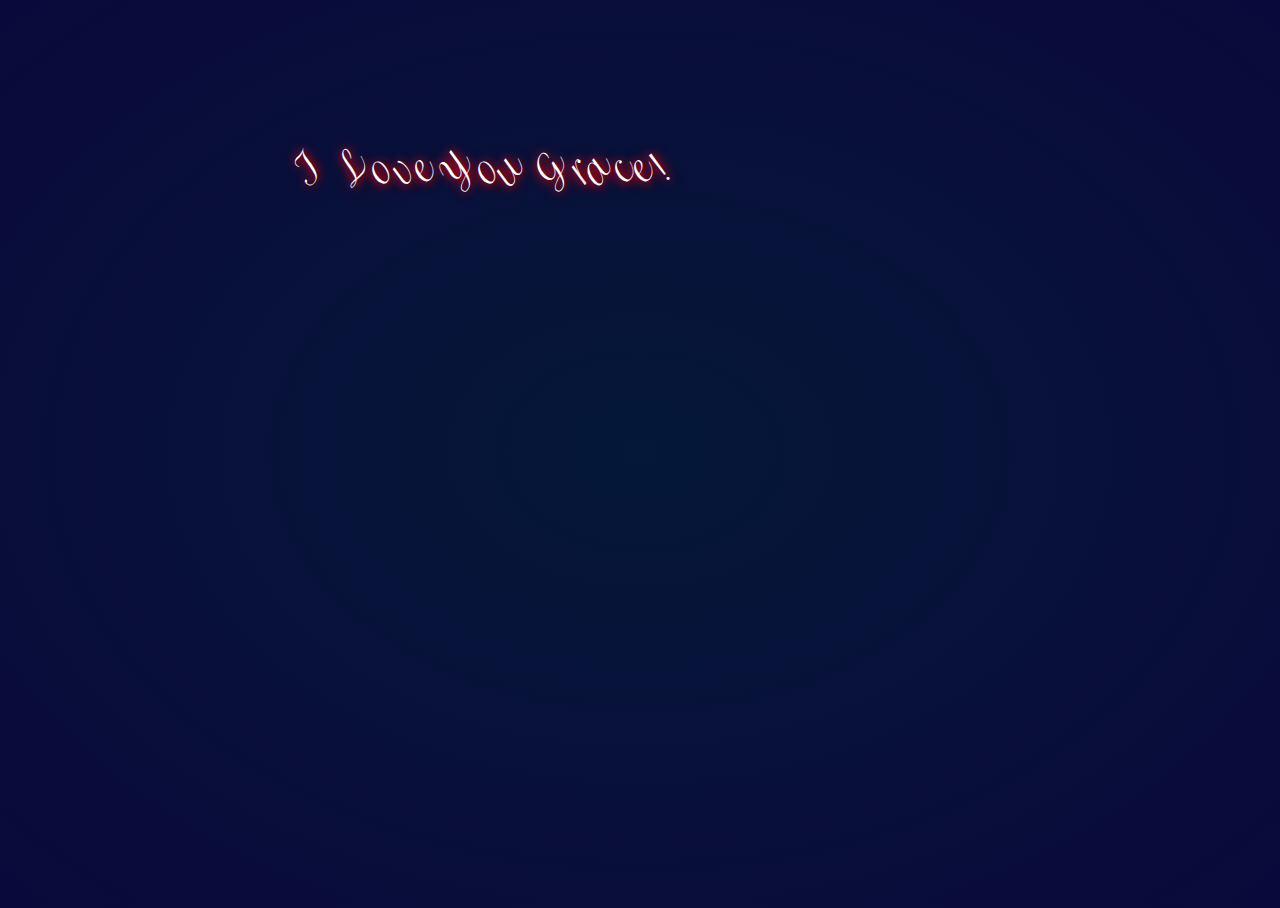
<file: images/index.html>
﻿
<html>
<head>
<meta charset="utf-8">
<title>Rose</title>

<style>

.love {
  position: relative;
  margin-bottom: 6em;
  padding-top: 4em;
  text-align: center;
}
@media (min-width: 600px) {
  .love {
    left: 50%;
    margin-bottom: 0;
    margin-left: -9.375em;
    padding-top: 10em;
    -webkit-transform: translate(-50%, 0);
            transform: translate(-50%, 0);
  }
}

.letter {
  display: inline-block;
  top: 0;
  left: 0;
  display: inline-block;
  font-size: 4vmin;
  text-shadow: 0 0 .25em red, 0 0 .35em red, 0 0 .45em transparent, 0 0 .55em transparent, 0 0 .65em transparent;
}
@media (min-width: 600px) {
  .letter {
    motion-offset: 0;
    motion-path: path("m0, 0 c100, -150 200, -150 300, 0");
    offset-path: path("m0, 0 c100, -150 200, -150 300, 0");
  }
}
.letter:nth-child(1) {
  -webkit-animation: twinkle 2.7s infinite 0.9s;
          animation: twinkle 2.7s infinite 0.9s;
  motion-offset: 5.55556%;
}
.letter:nth-child(2) {
  -webkit-animation: twinkle 2.7s infinite 2.1s;
          animation: twinkle 2.7s infinite 2.1s;
  motion-offset: 11.11111%;
}
.letter:nth-child(3) {
  -webkit-animation: twinkle 2.7s infinite 2.7s;
          animation: twinkle 2.7s infinite 2.7s;
  motion-offset: 16.66667%;
}
.letter:nth-child(4) {
  -webkit-animation: twinkle 2.7s infinite 1.2s;
          animation: twinkle 2.7s infinite 1.2s;
  motion-offset: 22.22222%;
}
.letter:nth-child(5) {
  -webkit-animation: twinkle 2.7s infinite 1.8s;
          animation: twinkle 2.7s infinite 1.8s;
  motion-offset: 27.77778%;
}
.letter:nth-child(6) {
  -webkit-animation: twinkle 2.7s infinite 2.25s;
          animation: twinkle 2.7s infinite 2.25s;
  motion-offset: 33.33333%;
}
.letter:nth-child(7) {
  -webkit-animation: twinkle 2.7s infinite 1.8s;
          animation: twinkle 2.7s infinite 1.8s;
  motion-offset: 38.88889%;
}
.letter:nth-child(8) {
  -webkit-animation: twinkle 2.7s infinite 2.1s;
          animation: twinkle 2.7s infinite 2.1s;
  motion-offset: 44.44444%;
}
.letter:nth-child(9) {
  -webkit-animation: twinkle 2.7s infinite 0.6s;
          animation: twinkle 2.7s infinite 0.6s;
  motion-offset: 50%;
}
.letter:nth-child(10) {
  -webkit-animation: twinkle 2.7s infinite 0.3s;
          animation: twinkle 2.7s infinite 0.3s;
  motion-offset: 55.55556%;
}
.letter:nth-child(11) {
  -webkit-animation: twinkle 2.7s infinite 1.5s;
          animation: twinkle 2.7s infinite 1.5s;
  motion-offset: 61.11111%;
}
.letter:nth-child(12) {
  -webkit-animation: twinkle 2.7s infinite 1.35s;
          animation: twinkle 2.7s infinite 1.35s;
  motion-offset: 66.66667%;
}
.letter:nth-child(13) {
  -webkit-animation: twinkle 2.7s infinite 0.75s;
          animation: twinkle 2.7s infinite 0.75s;
  motion-offset: 72.22222%;
}
.letter:nth-child(14) {
  -webkit-animation: twinkle 2.7s infinite 2.7s;
          animation: twinkle 2.7s infinite 2.7s;
  motion-offset: 77.77778%;
}
.letter:nth-child(15) {
  -webkit-animation: twinkle 2.7s infinite 0.6s;
          animation: twinkle 2.7s infinite 0.6s;
  motion-offset: 83.33333%;
}
.letter:nth-child(16) {
  -webkit-animation: twinkle 2.7s infinite 0.6s;
          animation: twinkle 2.7s infinite 0.6s;
  motion-offset: 88.88889%;
}
.letter:nth-child(17) {
  -webkit-animation: twinkle 2.7s infinite 0.9s;
          animation: twinkle 2.7s infinite 0.9s;
  motion-offset: 94.44444%;
}
.letter:nth-child(18) {
  -webkit-animation: twinkle 2.7s infinite 1.65s;
          animation: twinkle 2.7s infinite 1.65s;
  motion-offset: 100%;
}
.letter:empty {
  padding: 0 .2em;
}

@-webkit-keyframes twinkle {
  50% {
    text-shadow: 0 0 .25em red, 0 0 .35em red, 0 0 .45em red, 0 0 .55em red, 0 0 .65em red;
  }
}

@keyframes twinkle {
  50% {
    text-shadow: 0 0 .25em red, 0 0 .35em red, 0 0 .45em red, 0 0 .55em red, 0 0 .65em red;
  }
}
/* ================
// Roses
// ============= */
.roses {
  position: relative;
  height: 50vmin;
  width: 100%;
  -webkit-animation: grow 10s forwards;
          animation: grow 10s forwards;
  -webkit-transform: rotate(-180deg);
          transform: rotate(-180deg);
}

@-webkit-keyframes grow {
  100% {
    -webkit-transform: rotate(15deg);
            transform: rotate(15deg);
  }
}

@keyframes grow {
  100% {
    -webkit-transform: rotate(15deg);
            transform: rotate(15deg);
  }
}
.rose {
  position: absolute;
  top: 50%;
  left: 50%;
  -webkit-perspective: 50em;
          perspective: 50em;
  -webkit-transform: translate(-50%, -50%) rotate(-25deg);
          transform: translate(-50%, -50%) rotate(-25deg);
  -webkit-transform-style: preserve-3d;
          transform-style: preserve-3d;
}
.rose:nth-child(1) {
  z-index: 6;
  height: 5.9vmin;
  width: 5.9vmin;
}
.rose:nth-child(2) {
  z-index: 5;
  height: 12.35vmin;
  width: 12.35vmin;
}
.rose:nth-child(3) {
  z-index: 4;
  height: 14.75vmin;
  width: 14.75vmin;
}
.rose:nth-child(4) {
  z-index: 3;
  height: 17.65vmin;
  width: 17.65vmin;
}
.rose:nth-child(5) {
  z-index: 2;
  height: 24vmin;
  width: 24vmin;
}
.rose:nth-child(6) {
  z-index: 1;
  height: 28vmin;
  width: 28vmin;
}
.rose:nth-child(7) {
  z-index: 0;
  height: 31.05vmin;
  width: 31.05vmin;
}

.pedal {
  position: absolute;
  bottom: 50%;
  left: 50%;
  height: 100%;
  width: 100%;
  -webkit-transform-origin: center 100%;
          transform-origin: center 100%;
}
.pedal:before {
  position: absolute;
  top: 0;
  left: 0;
  height: 100%;
  width: 100%;
  content: '';
  border-radius: .35em 50% 35% 50%;
  -webkit-transform: rotate(45deg);
          transform: rotate(45deg);
}
.pedal:nth-child(1) {
  -webkit-transform: translate(-50%, 0) rotateZ(51.42857deg) rotateX(-70deg) rotateY(8deg) scale(0);
          transform: translate(-50%, 0) rotateZ(51.42857deg) rotateX(-70deg) rotateY(8deg) scale(0);
}
.rose:nth-child(1) .pedal:nth-child(1) {
  -webkit-animation: flower-1 10s forwards 2.7s;
          animation: flower-1 10s forwards 2.7s;
}
.rose:nth-child(1) .pedal:nth-child(1):before {
  background: #a40000;
}
.rose:nth-child(1) .pedal:nth-child(2) {
  -webkit-animation: flower-2 10s forwards 2.7s;
          animation: flower-2 10s forwards 2.7s;
}
.rose:nth-child(1) .pedal:nth-child(2):before {
  background: #f40000;
}
.rose:nth-child(1) .pedal:nth-child(3) {
  -webkit-animation: flower-3 10s forwards 2.7s;
          animation: flower-3 10s forwards 2.7s;
}
.rose:nth-child(1) .pedal:nth-child(3):before {
  background: #f10000;
}
.rose:nth-child(1) .pedal:nth-child(4) {
  -webkit-animation: flower-4 10s forwards 2.7s;
          animation: flower-4 10s forwards 2.7s;
}
.rose:nth-child(1) .pedal:nth-child(4):before {
  background: #ae0000;
}
.rose:nth-child(1) .pedal:nth-child(5) {
  -webkit-animation: flower-5 10s forwards 2.7s;
          animation: flower-5 10s forwards 2.7s;
}
.rose:nth-child(1) .pedal:nth-child(5):before {
  background: #960000;
}
.rose:nth-child(1) .pedal:nth-child(6) {
  -webkit-animation: flower-6 10s forwards 2.7s;
          animation: flower-6 10s forwards 2.7s;
}
.rose:nth-child(1) .pedal:nth-child(6):before {
  background: #e80000;
}
.rose:nth-child(1) .pedal:nth-child(7) {
  -webkit-animation: flower-7 10s forwards 2.7s;
          animation: flower-7 10s forwards 2.7s;
}
.rose:nth-child(1) .pedal:nth-child(7):before {
  background: #d40000;
}
.pedal:nth-child(2) {
  -webkit-transform: translate(-50%, 0) rotateZ(102.85714deg) rotateX(-70deg) rotateY(8deg) scale(0);
          transform: translate(-50%, 0) rotateZ(102.85714deg) rotateX(-70deg) rotateY(8deg) scale(0);
}
.rose:nth-child(2) .pedal:nth-child(1) {
  -webkit-animation: flower-1 10s forwards 2.25s;
          animation: flower-1 10s forwards 2.25s;
}
.rose:nth-child(2) .pedal:nth-child(1):before {
  background: #ac0000;
}
.rose:nth-child(2) .pedal:nth-child(2) {
  -webkit-animation: flower-2 10s forwards 2.25s;
          animation: flower-2 10s forwards 2.25s;
}
.rose:nth-child(2) .pedal:nth-child(2):before {
  background: #e00000;
}
.rose:nth-child(2) .pedal:nth-child(3) {
  -webkit-animation: flower-3 10s forwards 2.25s;
          animation: flower-3 10s forwards 2.25s;
}
.rose:nth-child(2) .pedal:nth-child(3):before {
  background: #950000;
}
.rose:nth-child(2) .pedal:nth-child(4) {
  -webkit-animation: flower-4 10s forwards 2.25s;
          animation: flower-4 10s forwards 2.25s;
}
.rose:nth-child(2) .pedal:nth-child(4):before {
  background: #d50000;
}
.rose:nth-child(2) .pedal:nth-child(5) {
  -webkit-animation: flower-5 10s forwards 2.25s;
          animation: flower-5 10s forwards 2.25s;
}
.rose:nth-child(2) .pedal:nth-child(5):before {
  background: #c40000;
}
.rose:nth-child(2) .pedal:nth-child(6) {
  -webkit-animation: flower-6 10s forwards 2.25s;
          animation: flower-6 10s forwards 2.25s;
}
.rose:nth-child(2) .pedal:nth-child(6):before {
  background: #d90000;
}
.rose:nth-child(2) .pedal:nth-child(7) {
  -webkit-animation: flower-7 10s forwards 2.25s;
          animation: flower-7 10s forwards 2.25s;
}
.rose:nth-child(2) .pedal:nth-child(7):before {
  background: #d80000;
}
.pedal:nth-child(3) {
  -webkit-transform: translate(-50%, 0) rotateZ(154.28571deg) rotateX(-70deg) rotateY(8deg) scale(0);
          transform: translate(-50%, 0) rotateZ(154.28571deg) rotateX(-70deg) rotateY(8deg) scale(0);
}
.rose:nth-child(3) .pedal:nth-child(1) {
  -webkit-animation: flower-1 10s forwards 1.8s;
          animation: flower-1 10s forwards 1.8s;
}
.rose:nth-child(3) .pedal:nth-child(1):before {
  background: #9a0000;
}
.rose:nth-child(3) .pedal:nth-child(2) {
  -webkit-animation: flower-2 10s forwards 1.8s;
          animation: flower-2 10s forwards 1.8s;
}
.rose:nth-child(3) .pedal:nth-child(2):before {
  background: #ea0000;
}
.rose:nth-child(3) .pedal:nth-child(3) {
  -webkit-animation: flower-3 10s forwards 1.8s;
          animation: flower-3 10s forwards 1.8s;
}
.rose:nth-child(3) .pedal:nth-child(3):before {
  background: #c40000;
}
.rose:nth-child(3) .pedal:nth-child(4) {
  -webkit-animation: flower-4 10s forwards 1.8s;
          animation: flower-4 10s forwards 1.8s;
}
.rose:nth-child(3) .pedal:nth-child(4):before {
  background: #ef0000;
}
.rose:nth-child(3) .pedal:nth-child(5) {
  -webkit-animation: flower-5 10s forwards 1.8s;
          animation: flower-5 10s forwards 1.8s;
}
.rose:nth-child(3) .pedal:nth-child(5):before {
  background: #cd0000;
}
.rose:nth-child(3) .pedal:nth-child(6) {
  -webkit-animation: flower-6 10s forwards 1.8s;
          animation: flower-6 10s forwards 1.8s;
}
.rose:nth-child(3) .pedal:nth-child(6):before {
  background: #a90000;
}
.rose:nth-child(3) .pedal:nth-child(7) {
  -webkit-animation: flower-7 10s forwards 1.8s;
          animation: flower-7 10s forwards 1.8s;
}
.rose:nth-child(3) .pedal:nth-child(7):before {
  background: #ad0000;
}
.pedal:nth-child(4) {
  -webkit-transform: translate(-50%, 0) rotateZ(205.71429deg) rotateX(-70deg) rotateY(8deg) scale(0);
          transform: translate(-50%, 0) rotateZ(205.71429deg) rotateX(-70deg) rotateY(8deg) scale(0);
}
.rose:nth-child(4) .pedal:nth-child(1) {
  -webkit-animation: flower-1 10s forwards 1.35s;
          animation: flower-1 10s forwards 1.35s;
}
.rose:nth-child(4) .pedal:nth-child(1):before {
  background: #fb0000;
}
.rose:nth-child(4) .pedal:nth-child(2) {
  -webkit-animation: flower-2 10s forwards 1.35s;
          animation: flower-2 10s forwards 1.35s;
}
.rose:nth-child(4) .pedal:nth-child(2):before {
  background: #bf0000;
}
.rose:nth-child(4) .pedal:nth-child(3) {
  -webkit-animation: flower-3 10s forwards 1.35s;
          animation: flower-3 10s forwards 1.35s;
}
.rose:nth-child(4) .pedal:nth-child(3):before {
  background: #f00000;
}
.rose:nth-child(4) .pedal:nth-child(4) {
  -webkit-animation: flower-4 10s forwards 1.35s;
          animation: flower-4 10s forwards 1.35s;
}
.rose:nth-child(4) .pedal:nth-child(4):before {
  background: #b10000;
}
.rose:nth-child(4) .pedal:nth-child(5) {
  -webkit-animation: flower-5 10s forwards 1.35s;
          animation: flower-5 10s forwards 1.35s;
}
.rose:nth-child(4) .pedal:nth-child(5):before {
  background: #e60000;
}
.rose:nth-child(4) .pedal:nth-child(6) {
  -webkit-animation: flower-6 10s forwards 1.35s;
          animation: flower-6 10s forwards 1.35s;
}
.rose:nth-child(4) .pedal:nth-child(6):before {
  background: #d10000;
}
.rose:nth-child(4) .pedal:nth-child(7) {
  -webkit-animation: flower-7 10s forwards 1.35s;
          animation: flower-7 10s forwards 1.35s;
}
.rose:nth-child(4) .pedal:nth-child(7):before {
  background: #c40000;
}
.pedal:nth-child(5) {
  -webkit-transform: translate(-50%, 0) rotateZ(257.14286deg) rotateX(-70deg) rotateY(8deg) scale(0);
          transform: translate(-50%, 0) rotateZ(257.14286deg) rotateX(-70deg) rotateY(8deg) scale(0);
}
.rose:nth-child(5) .pedal:nth-child(1) {
  -webkit-animation: flower-1 10s forwards 0.9s;
          animation: flower-1 10s forwards 0.9s;
}
.rose:nth-child(5) .pedal:nth-child(1):before {
  background: #e40000;
}
.rose:nth-child(5) .pedal:nth-child(2) {
  -webkit-animation: flower-2 10s forwards 0.9s;
          animation: flower-2 10s forwards 0.9s;
}
.rose:nth-child(5) .pedal:nth-child(2):before {
  background: #cd0000;
}
.rose:nth-child(5) .pedal:nth-child(3) {
  -webkit-animation: flower-3 10s forwards 0.9s;
          animation: flower-3 10s forwards 0.9s;
}
.rose:nth-child(5) .pedal:nth-child(3):before {
  background: #ef0000;
}
.rose:nth-child(5) .pedal:nth-child(4) {
  -webkit-animation: flower-4 10s forwards 0.9s;
          animation: flower-4 10s forwards 0.9s;
}
.rose:nth-child(5) .pedal:nth-child(4):before {
  background: #c20000;
}
.rose:nth-child(5) .pedal:nth-child(5) {
  -webkit-animation: flower-5 10s forwards 0.9s;
          animation: flower-5 10s forwards 0.9s;
}
.rose:nth-child(5) .pedal:nth-child(5):before {
  background: #d20000;
}
.rose:nth-child(5) .pedal:nth-child(6) {
  -webkit-animation: flower-6 10s forwards 0.9s;
          animation: flower-6 10s forwards 0.9s;
}
.rose:nth-child(5) .pedal:nth-child(6):before {
  background: #b20000;
}
.rose:nth-child(5) .pedal:nth-child(7) {
  -webkit-animation: flower-7 10s forwards 0.9s;
          animation: flower-7 10s forwards 0.9s;
}
.rose:nth-child(5) .pedal:nth-child(7):before {
  background: #e40000;
}
.pedal:nth-child(6) {
  -webkit-transform: translate(-50%, 0) rotateZ(308.57143deg) rotateX(-70deg) rotateY(8deg) scale(0);
          transform: translate(-50%, 0) rotateZ(308.57143deg) rotateX(-70deg) rotateY(8deg) scale(0);
}
.rose:nth-child(6) .pedal:nth-child(1) {
  -webkit-animation: flower-1 10s forwards 0.45s;
          animation: flower-1 10s forwards 0.45s;
}
.rose:nth-child(6) .pedal:nth-child(1):before {
  background: #d20000;
}
.rose:nth-child(6) .pedal:nth-child(2) {
  -webkit-animation: flower-2 10s forwards 0.45s;
          animation: flower-2 10s forwards 0.45s;
}
.rose:nth-child(6) .pedal:nth-child(2):before {
  background: #ab0000;
}
.rose:nth-child(6) .pedal:nth-child(3) {
  -webkit-animation: flower-3 10s forwards 0.45s;
          animation: flower-3 10s forwards 0.45s;
}
.rose:nth-child(6) .pedal:nth-child(3):before {
  background: #e50000;
}
.rose:nth-child(6) .pedal:nth-child(4) {
  -webkit-animation: flower-4 10s forwards 0.45s;
          animation: flower-4 10s forwards 0.45s;
}
.rose:nth-child(6) .pedal:nth-child(4):before {
  background: #f50000;
}
.rose:nth-child(6) .pedal:nth-child(5) {
  -webkit-animation: flower-5 10s forwards 0.45s;
          animation: flower-5 10s forwards 0.45s;
}
.rose:nth-child(6) .pedal:nth-child(5):before {
  background: #960000;
}
.rose:nth-child(6) .pedal:nth-child(6) {
  -webkit-animation: flower-6 10s forwards 0.45s;
          animation: flower-6 10s forwards 0.45s;
}
.rose:nth-child(6) .pedal:nth-child(6):before {
  background: #a60000;
}
.rose:nth-child(6) .pedal:nth-child(7) {
  -webkit-animation: flower-7 10s forwards 0.45s;
          animation: flower-7 10s forwards 0.45s;
}
.rose:nth-child(6) .pedal:nth-child(7):before {
  background: #e80000;
}
.pedal:nth-child(7) {
  -webkit-transform: translate(-50%, 0) rotateZ(360deg) rotateX(-70deg) rotateY(8deg) scale(0);
          transform: translate(-50%, 0) rotateZ(360deg) rotateX(-70deg) rotateY(8deg) scale(0);
}
.rose:nth-child(7) .pedal:nth-child(1) {
  -webkit-animation: flower-1 10s forwards 0s;
          animation: flower-1 10s forwards 0s;
}
.rose:nth-child(7) .pedal:nth-child(1):before {
  background: #f70000;
}
.rose:nth-child(7) .pedal:nth-child(2) {
  -webkit-animation: flower-2 10s forwards 0s;
          animation: flower-2 10s forwards 0s;
}
.rose:nth-child(7) .pedal:nth-child(2):before {
  background: #dc0000;
}
.rose:nth-child(7) .pedal:nth-child(3) {
  -webkit-animation: flower-3 10s forwards 0s;
          animation: flower-3 10s forwards 0s;
}
.rose:nth-child(7) .pedal:nth-child(3):before {
  background: #de0000;
}
.rose:nth-child(7) .pedal:nth-child(4) {
  -webkit-animation: flower-4 10s forwards 0s;
          animation: flower-4 10s forwards 0s;
}
.rose:nth-child(7) .pedal:nth-child(4):before {
  background: #f30000;
}
.rose:nth-child(7) .pedal:nth-child(5) {
  -webkit-animation: flower-5 10s forwards 0s;
          animation: flower-5 10s forwards 0s;
}
.rose:nth-child(7) .pedal:nth-child(5):before {
  background: #cd0000;
}
.rose:nth-child(7) .pedal:nth-child(6) {
  -webkit-animation: flower-6 10s forwards 0s;
          animation: flower-6 10s forwards 0s;
}
.rose:nth-child(7) .pedal:nth-child(6):before {
  background: #920000;
}
.rose:nth-child(7) .pedal:nth-child(7) {
  -webkit-animation: flower-7 10s forwards 0s;
          animation: flower-7 10s forwards 0s;
}
.rose:nth-child(7) .pedal:nth-child(7):before {
  background: #ce0000;
}

@-webkit-keyframes flower-1 {
  100% {
    -webkit-transform: translate(-50%, 0) rotateZ(51.42857deg) rotateX(0) rotateY(8deg) scale(1);
            transform: translate(-50%, 0) rotateZ(51.42857deg) rotateX(0) rotateY(8deg) scale(1);
  }
}

@keyframes flower-1 {
  100% {
    -webkit-transform: translate(-50%, 0) rotateZ(51.42857deg) rotateX(0) rotateY(8deg) scale(1);
            transform: translate(-50%, 0) rotateZ(51.42857deg) rotateX(0) rotateY(8deg) scale(1);
  }
}
@-webkit-keyframes flower-2 {
  100% {
    -webkit-transform: translate(-50%, 0) rotateZ(102.85714deg) rotateX(0) rotateY(8deg) scale(1);
            transform: translate(-50%, 0) rotateZ(102.85714deg) rotateX(0) rotateY(8deg) scale(1);
  }
}
@keyframes flower-2 {
  100% {
    -webkit-transform: translate(-50%, 0) rotateZ(102.85714deg) rotateX(0) rotateY(8deg) scale(1);
            transform: translate(-50%, 0) rotateZ(102.85714deg) rotateX(0) rotateY(8deg) scale(1);
  }
}
@-webkit-keyframes flower-3 {
  100% {
    -webkit-transform: translate(-50%, 0) rotateZ(154.28571deg) rotateX(0) rotateY(8deg) scale(1);
            transform: translate(-50%, 0) rotateZ(154.28571deg) rotateX(0) rotateY(8deg) scale(1);
  }
}
@keyframes flower-3 {
  100% {
    -webkit-transform: translate(-50%, 0) rotateZ(154.28571deg) rotateX(0) rotateY(8deg) scale(1);
            transform: translate(-50%, 0) rotateZ(154.28571deg) rotateX(0) rotateY(8deg) scale(1);
  }
}
@-webkit-keyframes flower-4 {
  100% {
    -webkit-transform: translate(-50%, 0) rotateZ(205.71429deg) rotateX(0) rotateY(8deg) scale(1);
            transform: translate(-50%, 0) rotateZ(205.71429deg) rotateX(0) rotateY(8deg) scale(1);
  }
}
@keyframes flower-4 {
  100% {
    -webkit-transform: translate(-50%, 0) rotateZ(205.71429deg) rotateX(0) rotateY(8deg) scale(1);
            transform: translate(-50%, 0) rotateZ(205.71429deg) rotateX(0) rotateY(8deg) scale(1);
  }
}
@-webkit-keyframes flower-5 {
  100% {
    -webkit-transform: translate(-50%, 0) rotateZ(257.14286deg) rotateX(0) rotateY(8deg) scale(1);
            transform: translate(-50%, 0) rotateZ(257.14286deg) rotateX(0) rotateY(8deg) scale(1);
  }
}
@keyframes flower-5 {
  100% {
    -webkit-transform: translate(-50%, 0) rotateZ(257.14286deg) rotateX(0) rotateY(8deg) scale(1);
            transform: translate(-50%, 0) rotateZ(257.14286deg) rotateX(0) rotateY(8deg) scale(1);
  }
}
@-webkit-keyframes flower-6 {
  100% {
    -webkit-transform: translate(-50%, 0) rotateZ(308.57143deg) rotateX(0) rotateY(8deg) scale(1);
            transform: translate(-50%, 0) rotateZ(308.57143deg) rotateX(0) rotateY(8deg) scale(1);
  }
}
@keyframes flower-6 {
  100% {
    -webkit-transform: translate(-50%, 0) rotateZ(308.57143deg) rotateX(0) rotateY(8deg) scale(1);
            transform: translate(-50%, 0) rotateZ(308.57143deg) rotateX(0) rotateY(8deg) scale(1);
  }
}
@-webkit-keyframes flower-7 {
  100% {
    -webkit-transform: translate(-50%, 0) rotateZ(360deg) rotateX(0) rotateY(8deg) scale(1);
            transform: translate(-50%, 0) rotateZ(360deg) rotateX(0) rotateY(8deg) scale(1);
  }
}
@keyframes flower-7 {
  100% {
    -webkit-transform: translate(-50%, 0) rotateZ(360deg) rotateX(0) rotateY(8deg) scale(1);
            transform: translate(-50%, 0) rotateZ(360deg) rotateX(0) rotateY(8deg) scale(1);
  }
}
/* ================
// Bursts
// ============= */
.bubbles {
  position: absolute;
  top: 0;
  left: 0;
  height: 100%;
  width: 100%;
  pointer-events: none;
}

.bubble {
  position: absolute;
  z-index: 200;
  border-radius: 50%;
}
.bubble:nth-child(1) {
  top: 78%;
  left: 24%;
  height: 5vmin;
  width: 5vmin;
  -webkit-animation: love-burst 3s infinite 0s;
          animation: love-burst 3s infinite 0s;
  box-shadow: inset 0 0 0 2.5vmin #fff;
  -webkit-transform: translate(0, 0.95em) scale(0);
          transform: translate(0, 0.95em) scale(0);
  -webkit-transform-origin: center bottom;
          transform-origin: center bottom;
}
.bubble:nth-child(2) {
  top: 86%;
  left: 53%;
  height: 6vmin;
  width: 6vmin;
  -webkit-animation: love-burst 3s infinite 0.15s;
          animation: love-burst 3s infinite 0.15s;
  box-shadow: inset 0 0 0 3vmin #fff;
  -webkit-transform: translate(0, 0.7em) scale(0);
          transform: translate(0, 0.7em) scale(0);
  -webkit-transform-origin: center bottom;
          transform-origin: center bottom;
}
.bubble:nth-child(3) {
  top: 64%;
  left: 2%;
  height: 19vmin;
  width: 19vmin;
  -webkit-animation: love-burst 3s infinite 0.3s;
          animation: love-burst 3s infinite 0.3s;
  box-shadow: inset 0 0 0 9.5vmin #fff;
  -webkit-transform: translate(0, 0.75em) scale(0);
          transform: translate(0, 0.75em) scale(0);
  -webkit-transform-origin: center bottom;
          transform-origin: center bottom;
}
.bubble:nth-child(4) {
  top: 87%;
  left: 41%;
  height: 6vmin;
  width: 6vmin;
  -webkit-animation: love-burst 3s infinite 0.45s;
          animation: love-burst 3s infinite 0.45s;
  box-shadow: inset 0 0 0 3vmin #fff;
  -webkit-transform: translate(0, 0.7em) scale(0);
          transform: translate(0, 0.7em) scale(0);
  -webkit-transform-origin: center bottom;
          transform-origin: center bottom;
}
.bubble:nth-child(5) {
  top: 19%;
  left: 88%;
  height: 17vmin;
  width: 17vmin;
  -webkit-animation: love-burst 3s infinite 0.6s;
          animation: love-burst 3s infinite 0.6s;
  box-shadow: inset 0 0 0 8.5vmin #fff;
  -webkit-transform: translate(0, 0.1em) scale(0);
          transform: translate(0, 0.1em) scale(0);
  -webkit-transform-origin: center bottom;
          transform-origin: center bottom;
}
.bubble:nth-child(6) {
  top: 74%;
  left: 52%;
  height: 9vmin;
  width: 9vmin;
  -webkit-animation: love-burst 3s infinite 0.75s;
          animation: love-burst 3s infinite 0.75s;
  box-shadow: inset 0 0 0 4.5vmin #fff;
  -webkit-transform: translate(0, 0.85em) scale(0);
          transform: translate(0, 0.85em) scale(0);
  -webkit-transform-origin: center bottom;
          transform-origin: center bottom;
}
.bubble:nth-child(7) {
  top: 67%;
  left: 52%;
  height: 5vmin;
  width: 5vmin;
  -webkit-animation: love-burst 3s infinite 0.9s;
          animation: love-burst 3s infinite 0.9s;
  box-shadow: inset 0 0 0 2.5vmin #fff;
  -webkit-transform: translate(0, 0.1em) scale(0);
          transform: translate(0, 0.1em) scale(0);
  -webkit-transform-origin: center bottom;
          transform-origin: center bottom;
}
.bubble:nth-child(8) {
  top: 53%;
  left: 51%;
  height: 11vmin;
  width: 11vmin;
  -webkit-animation: love-burst 3s infinite 1.05s;
          animation: love-burst 3s infinite 1.05s;
  box-shadow: inset 0 0 0 5.5vmin #fff;
  -webkit-transform: translate(0, 0.7em) scale(0);
          transform: translate(0, 0.7em) scale(0);
  -webkit-transform-origin: center bottom;
          transform-origin: center bottom;
}
.bubble:nth-child(9) {
  top: 31%;
  left: 21%;
  height: 19vmin;
  width: 19vmin;
  -webkit-animation: love-burst 3s infinite 1.2s;
          animation: love-burst 3s infinite 1.2s;
  box-shadow: inset 0 0 0 9.5vmin #fff;
  -webkit-transform: translate(0, 0.65em) scale(0);
          transform: translate(0, 0.65em) scale(0);
  -webkit-transform-origin: center bottom;
          transform-origin: center bottom;
}
.bubble:nth-child(10) {
  top: 12%;
  left: 56%;
  height: 19vmin;
  width: 19vmin;
  -webkit-animation: love-burst 3s infinite 1.35s;
          animation: love-burst 3s infinite 1.35s;
  box-shadow: inset 0 0 0 9.5vmin #fff;
  -webkit-transform: translate(0, 0.6em) scale(0);
          transform: translate(0, 0.6em) scale(0);
  -webkit-transform-origin: center bottom;
          transform-origin: center bottom;
}
.bubble:nth-child(11) {
  top: 92%;
  left: 75%;
  height: 17vmin;
  width: 17vmin;
  -webkit-animation: love-burst 3s infinite 1.5s;
          animation: love-burst 3s infinite 1.5s;
  box-shadow: inset 0 0 0 8.5vmin #fff;
  -webkit-transform: translate(0, 0.35em) scale(0);
          transform: translate(0, 0.35em) scale(0);
  -webkit-transform-origin: center bottom;
          transform-origin: center bottom;
}
.bubble:nth-child(12) {
  top: 49%;
  left: 70%;
  height: 1vmin;
  width: 1vmin;
  -webkit-animation: love-burst 3s infinite 1.65s;
          animation: love-burst 3s infinite 1.65s;
  box-shadow: inset 0 0 0 0.5vmin #fff;
  -webkit-transform: translate(0, 0.45em) scale(0);
          transform: translate(0, 0.45em) scale(0);
  -webkit-transform-origin: center bottom;
          transform-origin: center bottom;
}
.bubble:nth-child(13) {
  top: 45%;
  left: 46%;
  height: 19vmin;
  width: 19vmin;
  -webkit-animation: love-burst 3s infinite 1.8s;
          animation: love-burst 3s infinite 1.8s;
  box-shadow: inset 0 0 0 9.5vmin #fff;
  -webkit-transform: translate(0, 0.25em) scale(0);
          transform: translate(0, 0.25em) scale(0);
  -webkit-transform-origin: center bottom;
          transform-origin: center bottom;
}
.bubble:nth-child(14) {
  top: 28%;
  left: 44%;
  height: 19vmin;
  width: 19vmin;
  -webkit-animation: love-burst 3s infinite 1.95s;
          animation: love-burst 3s infinite 1.95s;
  box-shadow: inset 0 0 0 9.5vmin #fff;
  -webkit-transform: translate(0, 0.5em) scale(0);
          transform: translate(0, 0.5em) scale(0);
  -webkit-transform-origin: center bottom;
          transform-origin: center bottom;
}
.bubble:nth-child(15) {
  top: 10%;
  left: 72%;
  height: 18vmin;
  width: 18vmin;
  -webkit-animation: love-burst 3s infinite 2.1s;
          animation: love-burst 3s infinite 2.1s;
  box-shadow: inset 0 0 0 9vmin #fff;
  -webkit-transform: translate(0, 0.85em) scale(0);
          transform: translate(0, 0.85em) scale(0);
  -webkit-transform-origin: center bottom;
          transform-origin: center bottom;
}
.bubble:nth-child(16) {
  top: 62%;
  left: 92%;
  height: 5vmin;
  width: 5vmin;
  -webkit-animation: love-burst 3s infinite 2.25s;
          animation: love-burst 3s infinite 2.25s;
  box-shadow: inset 0 0 0 2.5vmin #fff;
  -webkit-transform: translate(0, 0.65em) scale(0);
          transform: translate(0, 0.65em) scale(0);
  -webkit-transform-origin: center bottom;
          transform-origin: center bottom;
}
.bubble:nth-child(17) {
  top: 62%;
  left: 6%;
  height: 1vmin;
  width: 1vmin;
  -webkit-animation: love-burst 3s infinite 2.4s;
          animation: love-burst 3s infinite 2.4s;
  box-shadow: inset 0 0 0 0.5vmin #fff;
  -webkit-transform: translate(0, 0.8em) scale(0);
          transform: translate(0, 0.8em) scale(0);
  -webkit-transform-origin: center bottom;
          transform-origin: center bottom;
}
.bubble:nth-child(18) {
  top: 6%;
  left: 53%;
  height: 17vmin;
  width: 17vmin;
  -webkit-animation: love-burst 3s infinite 2.55s;
          animation: love-burst 3s infinite 2.55s;
  box-shadow: inset 0 0 0 8.5vmin #fff;
  -webkit-transform: translate(0, 1.25em) scale(0);
          transform: translate(0, 1.25em) scale(0);
  -webkit-transform-origin: center bottom;
          transform-origin: center bottom;
}
.bubble:nth-child(19) {
  top: 79%;
  left: 55%;
  height: 15vmin;
  width: 15vmin;
  -webkit-animation: love-burst 3s infinite 2.7s;
          animation: love-burst 3s infinite 2.7s;
  box-shadow: inset 0 0 0 7.5vmin #fff;
  -webkit-transform: translate(0, 0.55em) scale(0);
          transform: translate(0, 0.55em) scale(0);
  -webkit-transform-origin: center bottom;
          transform-origin: center bottom;
}
.bubble:nth-child(20) {
  top: 54%;
  left: 8%;
  height: 18vmin;
  width: 18vmin;
  -webkit-animation: love-burst 3s infinite 2.85s;
          animation: love-burst 3s infinite 2.85s;
  box-shadow: inset 0 0 0 9vmin #fff;
  -webkit-transform: translate(0, 0.8em) scale(0);
          transform: translate(0, 0.8em) scale(0);
  -webkit-transform-origin: center bottom;
          transform-origin: center bottom;
}

@-webkit-keyframes love-burst {
  50%,
    100% {
    box-shadow: inset 0 0 0 0 red;
    -webkit-transform: translate(0, 0) scale(1);
            transform: translate(0, 0) scale(1);
  }
}

@keyframes love-burst {
  50%,
    100% {
    box-shadow: inset 0 0 0 0 red;
    -webkit-transform: translate(0, 0) scale(1);
            transform: translate(0, 0) scale(1);
  }
}
.heart {
  fill: #fff;
  opacity: 0;
}
.bubble:nth-child(1) .heart {
  -webkit-animation: love 3s forwards infinite 0s;
          animation: love 3s forwards infinite 0s;
  -webkit-transform: scale(0.5) rotate(-5deg);
          transform: scale(0.5) rotate(-5deg);
}
.bubble:nth-child(2) .heart {
  -webkit-animation: love 3s forwards infinite 0.15s;
          animation: love 3s forwards infinite 0.15s;
  -webkit-transform: scale(0.5) rotate(15deg);
          transform: scale(0.5) rotate(15deg);
}
.bubble:nth-child(3) .heart {
  -webkit-animation: love 3s forwards infinite 0.3s;
          animation: love 3s forwards infinite 0.3s;
  -webkit-transform: scale(0.5) rotate(-20deg);
          transform: scale(0.5) rotate(-20deg);
}
.bubble:nth-child(4) .heart {
  -webkit-animation: love 3s forwards infinite 0.45s;
          animation: love 3s forwards infinite 0.45s;
  -webkit-transform: scale(0.5) rotate(16deg);
          transform: scale(0.5) rotate(16deg);
}
.bubble:nth-child(5) .heart {
  -webkit-animation: love 3s forwards infinite 0.6s;
          animation: love 3s forwards infinite 0.6s;
  -webkit-transform: scale(0.5) rotate(-10deg);
          transform: scale(0.5) rotate(-10deg);
}
.bubble:nth-child(6) .heart {
  -webkit-animation: love 3s forwards infinite 0.75s;
          animation: love 3s forwards infinite 0.75s;
  -webkit-transform: scale(0.5) rotate(23deg);
          transform: scale(0.5) rotate(23deg);
}
.bubble:nth-child(7) .heart {
  -webkit-animation: love 3s forwards infinite 0.9s;
          animation: love 3s forwards infinite 0.9s;
  -webkit-transform: scale(0.5) rotate(-5deg);
          transform: scale(0.5) rotate(-5deg);
}
.bubble:nth-child(8) .heart {
  -webkit-animation: love 3s forwards infinite 1.05s;
          animation: love 3s forwards infinite 1.05s;
  -webkit-transform: scale(0.5) rotate(8deg);
          transform: scale(0.5) rotate(8deg);
}
.bubble:nth-child(9) .heart {
  -webkit-animation: love 3s forwards infinite 1.2s;
          animation: love 3s forwards infinite 1.2s;
  -webkit-transform: scale(0.5) rotate(-10deg);
          transform: scale(0.5) rotate(-10deg);
}
.bubble:nth-child(10) .heart {
  -webkit-animation: love 3s forwards infinite 1.35s;
          animation: love 3s forwards infinite 1.35s;
  -webkit-transform: scale(0.5) rotate(49deg);
          transform: scale(0.5) rotate(49deg);
}
.bubble:nth-child(11) .heart {
  -webkit-animation: love 3s forwards infinite 1.5s;
          animation: love 3s forwards infinite 1.5s;
  -webkit-transform: scale(0.5) rotate(-11deg);
          transform: scale(0.5) rotate(-11deg);
}
.bubble:nth-child(12) .heart {
  -webkit-animation: love 3s forwards infinite 1.65s;
          animation: love 3s forwards infinite 1.65s;
  -webkit-transform: scale(0.5) rotate(37deg);
          transform: scale(0.5) rotate(37deg);
}
.bubble:nth-child(13) .heart {
  -webkit-animation: love 3s forwards infinite 1.8s;
          animation: love 3s forwards infinite 1.8s;
  -webkit-transform: scale(0.5) rotate(-1deg);
          transform: scale(0.5) rotate(-1deg);
}
.bubble:nth-child(14) .heart {
  -webkit-animation: love 3s forwards infinite 1.95s;
          animation: love 3s forwards infinite 1.95s;
  -webkit-transform: scale(0.5) rotate(40deg);
          transform: scale(0.5) rotate(40deg);
}
.bubble:nth-child(15) .heart {
  -webkit-animation: love 3s forwards infinite 2.1s;
          animation: love 3s forwards infinite 2.1s;
  -webkit-transform: scale(0.5) rotate(-26deg);
          transform: scale(0.5) rotate(-26deg);
}
.bubble:nth-child(16) .heart {
  -webkit-animation: love 3s forwards infinite 2.25s;
          animation: love 3s forwards infinite 2.25s;
  -webkit-transform: scale(0.5) rotate(22deg);
          transform: scale(0.5) rotate(22deg);
}
.bubble:nth-child(17) .heart {
  -webkit-animation: love 3s forwards infinite 2.4s;
          animation: love 3s forwards infinite 2.4s;
  -webkit-transform: scale(0.5) rotate(-31deg);
          transform: scale(0.5) rotate(-31deg);
}
.bubble:nth-child(18) .heart {
  -webkit-animation: love 3s forwards infinite 2.55s;
          animation: love 3s forwards infinite 2.55s;
  -webkit-transform: scale(0.5) rotate(10deg);
          transform: scale(0.5) rotate(10deg);
}
.bubble:nth-child(19) .heart {
  -webkit-animation: love 3s forwards infinite 2.7s;
          animation: love 3s forwards infinite 2.7s;
  -webkit-transform: scale(0.5) rotate(-5deg);
          transform: scale(0.5) rotate(-5deg);
}
.bubble:nth-child(20) .heart {
  -webkit-animation: love 3s forwards infinite 2.85s;
          animation: love 3s forwards infinite 2.85s;
  -webkit-transform: scale(0.5) rotate(10deg);
          transform: scale(0.5) rotate(10deg);
}

@-webkit-keyframes love {
  50% {
    fill: red;
    opacity: 1;
  }
}

@keyframes love {
  50% {
    fill: red;
    opacity: 1;
  }
}
/* ================
// Structure
// ============= */
html,
body {
  height: 100%;
}

html {
  overflow: hidden;
  font-family: 'Petit Formal Script';
  background: -webkit-radial-gradient(center, ellipse, #051838, #0a093b 100%);
  background: radial-gradient(ellipse at center, #051838, #0a093b 100%);
  color: #fff;
}
</style>
</head>
<body>
<link href="https://fonts.googleapis.com/css?family=Petit+Formal+Script" rel="stylesheet">
<div class="love"><span class="letter">I</span><span class="letter"></span><span class="letter">L</span><span class="letter">o</span><span class="letter">v</span><span class="letter">e</span><span class="letter"></span><span class="letter">Y</span><span class="letter">o</span><span class="letter">u</span><span class="letter"></span><span class="letter">G</span><span class="letter">r</span><span class="letter">a</span><span class="letter">c</span><span class="letter">e</span><span class="letter">!</span>
</div>
<div class="roses">
  <div class="rose">
    <div class="pedal"></div>
    <div class="pedal"></div>
    <div class="pedal"></div>
    <div class="pedal"></div>
    <div class="pedal"></div>
    <div class="pedal"></div>
    <div class="pedal"></div>
  </div>
  <div class="rose">
    <div class="pedal"></div>
    <div class="pedal"></div>
    <div class="pedal"></div>
    <div class="pedal"></div>
    <div class="pedal"></div>
    <div class="pedal"></div>
    <div class="pedal"></div>
  </div>
  <div class="rose">
    <div class="pedal"></div>
    <div class="pedal"></div>
    <div class="pedal"></div>
    <div class="pedal"></div>
    <div class="pedal"></div>
    <div class="pedal"></div>
    <div class="pedal"></div>
  </div>
  <div class="rose">
    <div class="pedal"></div>
    <div class="pedal"></div>
    <div class="pedal"></div>
    <div class="pedal"></div>
    <div class="pedal"></div>
    <div class="pedal"></div>
    <div class="pedal"></div>
  </div>
  <div class="rose">
    <div class="pedal"></div>
    <div class="pedal"></div>
    <div class="pedal"></div>
    <div class="pedal"></div>
    <div class="pedal"></div>
    <div class="pedal"></div>
    <div class="pedal"></div>
  </div>
  <div class="rose">
    <div class="pedal"></div>
    <div class="pedal"></div>
    <div class="pedal"></div>
    <div class="pedal"></div>
    <div class="pedal"></div>
    <div class="pedal"></div>
    <div class="pedal"></div>
  </div>
  <div class="rose">
    <div class="pedal"></div>
    <div class="pedal"></div>
    <div class="pedal"></div>
    <div class="pedal"></div>
    <div class="pedal"></div>
    <div class="pedal"></div>
    <div class="pedal"></div>
  </div>
</div>
<div class="bubbles">
  <div class="bubble"><svg class="heart" viewBox="0 0 32 32">
<title>heart22</title>
<path d="M23.6 2c-3.363 0-6.258 2.736-7.599 5.594-1.342-2.858-4.237-5.594-7.601-5.594-4.637 0-8.4 3.764-8.4 8.401 0 9.433 9.516 11.906 16.001 21.232 6.13-9.268 15.999-12.1 15.999-21.232 0-4.637-3.763-8.401-8.4-8.401z"></path>
</svg>
  </div>
  <div class="bubble"><svg class="heart" viewBox="0 0 32 32">
<title>heart22</title>
<path d="M23.6 2c-3.363 0-6.258 2.736-7.599 5.594-1.342-2.858-4.237-5.594-7.601-5.594-4.637 0-8.4 3.764-8.4 8.401 0 9.433 9.516 11.906 16.001 21.232 6.13-9.268 15.999-12.1 15.999-21.232 0-4.637-3.763-8.401-8.4-8.401z"></path>
</svg>
  </div>
  <div class="bubble"><svg class="heart" viewBox="0 0 32 32">
<title>heart22</title>
<path d="M23.6 2c-3.363 0-6.258 2.736-7.599 5.594-1.342-2.858-4.237-5.594-7.601-5.594-4.637 0-8.4 3.764-8.4 8.401 0 9.433 9.516 11.906 16.001 21.232 6.13-9.268 15.999-12.1 15.999-21.232 0-4.637-3.763-8.401-8.4-8.401z"></path>
</svg>
  </div>
  <div class="bubble"><svg class="heart" viewBox="0 0 32 32">
<title>heart22</title>
<path d="M23.6 2c-3.363 0-6.258 2.736-7.599 5.594-1.342-2.858-4.237-5.594-7.601-5.594-4.637 0-8.4 3.764-8.4 8.401 0 9.433 9.516 11.906 16.001 21.232 6.13-9.268 15.999-12.1 15.999-21.232 0-4.637-3.763-8.401-8.4-8.401z"></path>
</svg>
  </div>
  <div class="bubble"><svg class="heart" viewBox="0 0 32 32">
<title>heart22</title>
<path d="M23.6 2c-3.363 0-6.258 2.736-7.599 5.594-1.342-2.858-4.237-5.594-7.601-5.594-4.637 0-8.4 3.764-8.4 8.401 0 9.433 9.516 11.906 16.001 21.232 6.13-9.268 15.999-12.1 15.999-21.232 0-4.637-3.763-8.401-8.4-8.401z"></path>
</svg>
  </div>
  <div class="bubble"><svg class="heart" viewBox="0 0 32 32">
<title>heart22</title>
<path d="M23.6 2c-3.363 0-6.258 2.736-7.599 5.594-1.342-2.858-4.237-5.594-7.601-5.594-4.637 0-8.4 3.764-8.4 8.401 0 9.433 9.516 11.906 16.001 21.232 6.13-9.268 15.999-12.1 15.999-21.232 0-4.637-3.763-8.401-8.4-8.401z"></path>
</svg>
  </div>
  <div class="bubble"><svg class="heart" viewBox="0 0 32 32">
<title>heart22</title>
<path d="M23.6 2c-3.363 0-6.258 2.736-7.599 5.594-1.342-2.858-4.237-5.594-7.601-5.594-4.637 0-8.4 3.764-8.4 8.401 0 9.433 9.516 11.906 16.001 21.232 6.13-9.268 15.999-12.1 15.999-21.232 0-4.637-3.763-8.401-8.4-8.401z"></path>
</svg>
  </div>
  <div class="bubble"><svg class="heart" viewBox="0 0 32 32">
<title>heart22</title>
<path d="M23.6 2c-3.363 0-6.258 2.736-7.599 5.594-1.342-2.858-4.237-5.594-7.601-5.594-4.637 0-8.4 3.764-8.4 8.401 0 9.433 9.516 11.906 16.001 21.232 6.13-9.268 15.999-12.1 15.999-21.232 0-4.637-3.763-8.401-8.4-8.401z"></path>
</svg>
  </div>
  <div class="bubble"><svg class="heart" viewBox="0 0 32 32">
<title>heart22</title>
<path d="M23.6 2c-3.363 0-6.258 2.736-7.599 5.594-1.342-2.858-4.237-5.594-7.601-5.594-4.637 0-8.4 3.764-8.4 8.401 0 9.433 9.516 11.906 16.001 21.232 6.13-9.268 15.999-12.1 15.999-21.232 0-4.637-3.763-8.401-8.4-8.401z"></path>
</svg>
  </div>
  <div class="bubble"><svg class="heart" viewBox="0 0 32 32">
<title>heart22</title>
<path d="M23.6 2c-3.363 0-6.258 2.736-7.599 5.594-1.342-2.858-4.237-5.594-7.601-5.594-4.637 0-8.4 3.764-8.4 8.401 0 9.433 9.516 11.906 16.001 21.232 6.13-9.268 15.999-12.1 15.999-21.232 0-4.637-3.763-8.401-8.4-8.401z"></path>
</svg>
  </div>
  <div class="bubble"><svg class="heart" viewBox="0 0 32 32">
<title>heart22</title>
<path d="M23.6 2c-3.363 0-6.258 2.736-7.599 5.594-1.342-2.858-4.237-5.594-7.601-5.594-4.637 0-8.4 3.764-8.4 8.401 0 9.433 9.516 11.906 16.001 21.232 6.13-9.268 15.999-12.1 15.999-21.232 0-4.637-3.763-8.401-8.4-8.401z"></path>
</svg>
  </div>
  <div class="bubble"><svg class="heart" viewBox="0 0 32 32">
<title>heart22</title>
<path d="M23.6 2c-3.363 0-6.258 2.736-7.599 5.594-1.342-2.858-4.237-5.594-7.601-5.594-4.637 0-8.4 3.764-8.4 8.401 0 9.433 9.516 11.906 16.001 21.232 6.13-9.268 15.999-12.1 15.999-21.232 0-4.637-3.763-8.401-8.4-8.401z"></path>
</svg>
  </div>
  <div class="bubble"><svg class="heart" viewBox="0 0 32 32">
<title>heart22</title>
<path d="M23.6 2c-3.363 0-6.258 2.736-7.599 5.594-1.342-2.858-4.237-5.594-7.601-5.594-4.637 0-8.4 3.764-8.4 8.401 0 9.433 9.516 11.906 16.001 21.232 6.13-9.268 15.999-12.1 15.999-21.232 0-4.637-3.763-8.401-8.4-8.401z"></path>
</svg>
  </div>
  <div class="bubble"><svg class="heart" viewBox="0 0 32 32">
<title>heart22</title>
<path d="M23.6 2c-3.363 0-6.258 2.736-7.599 5.594-1.342-2.858-4.237-5.594-7.601-5.594-4.637 0-8.4 3.764-8.4 8.401 0 9.433 9.516 11.906 16.001 21.232 6.13-9.268 15.999-12.1 15.999-21.232 0-4.637-3.763-8.401-8.4-8.401z"></path>
</svg>
  </div>
  <div class="bubble"><svg class="heart" viewBox="0 0 32 32">
<title>heart22</title>
<path d="M23.6 2c-3.363 0-6.258 2.736-7.599 5.594-1.342-2.858-4.237-5.594-7.601-5.594-4.637 0-8.4 3.764-8.4 8.401 0 9.433 9.516 11.906 16.001 21.232 6.13-9.268 15.999-12.1 15.999-21.232 0-4.637-3.763-8.401-8.4-8.401z"></path>
</svg>
  </div>
  <div class="bubble"><svg class="heart" viewBox="0 0 32 32">
<title>heart22</title>
<path d="M23.6 2c-3.363 0-6.258 2.736-7.599 5.594-1.342-2.858-4.237-5.594-7.601-5.594-4.637 0-8.4 3.764-8.4 8.401 0 9.433 9.516 11.906 16.001 21.232 6.13-9.268 15.999-12.1 15.999-21.232 0-4.637-3.763-8.401-8.4-8.401z"></path>
</svg>
  </div>
  <div class="bubble"><svg class="heart" viewBox="0 0 32 32">
<title>heart22</title>
<path d="M23.6 2c-3.363 0-6.258 2.736-7.599 5.594-1.342-2.858-4.237-5.594-7.601-5.594-4.637 0-8.4 3.764-8.4 8.401 0 9.433 9.516 11.906 16.001 21.232 6.13-9.268 15.999-12.1 15.999-21.232 0-4.637-3.763-8.401-8.4-8.401z"></path>
</svg>
  </div>
  <div class="bubble"><svg class="heart" viewBox="0 0 32 32">
<title>heart22</title>
<path d="M23.6 2c-3.363 0-6.258 2.736-7.599 5.594-1.342-2.858-4.237-5.594-7.601-5.594-4.637 0-8.4 3.764-8.4 8.401 0 9.433 9.516 11.906 16.001 21.232 6.13-9.268 15.999-12.1 15.999-21.232 0-4.637-3.763-8.401-8.4-8.401z"></path>
</svg>
  </div>
  <div class="bubble"><svg class="heart" viewBox="0 0 32 32">
<title>heart22</title>
<path d="M23.6 2c-3.363 0-6.258 2.736-7.599 5.594-1.342-2.858-4.237-5.594-7.601-5.594-4.637 0-8.4 3.764-8.4 8.401 0 9.433 9.516 11.906 16.001 21.232 6.13-9.268 15.999-12.1 15.999-21.232 0-4.637-3.763-8.401-8.4-8.401z"></path>
</svg>
  </div>
  <div class="bubble"><svg class="heart" viewBox="0 0 32 32">
<title>heart22</title>
<path d="M23.6 2c-3.363 0-6.258 2.736-7.599 5.594-1.342-2.858-4.237-5.594-7.601-5.594-4.637 0-8.4 3.764-8.4 8.401 0 9.433 9.516 11.906 16.001 21.232 6.13-9.268 15.999-12.1 15.999-21.232 0-4.637-3.763-8.401-8.4-8.401z"></path>
</svg>
  </div>
</div>

<div style="text-align:center;margin:50px 0; font:normal 14px/24px 'MicroSoft YaHei';">
</div>
</body>
</html>
</file>
